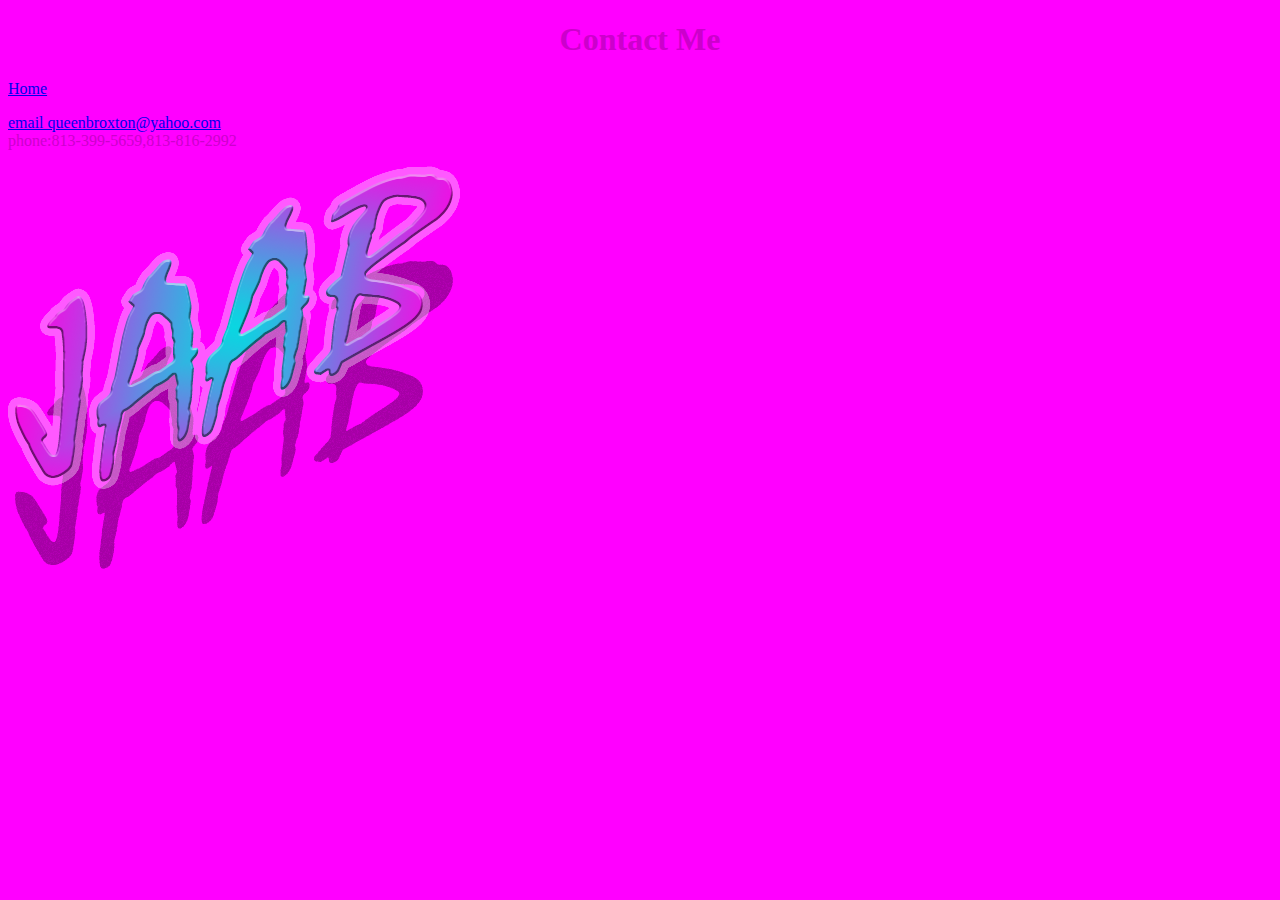
<file: nae/contact-me.html>
<!Doctype html>
<html>
<head>
<style> 
	body { 
		background:#FF00FF;
		color:#CC00CC;
		font-family:'Pacifico', cursive;
	}
	h1 {
		text-align: center;
	}
</style>
<title>
Contact
</title>
</head>
<body>
<h1>Contact Me</H1>
<a href="nae.html">Home</a>
<p><a href="mailto:queenbroxton@yahoo">email queenbroxton@yahoo.com </a><br>
phone:813-399-5659,813-816-2992</p> 
<img src="LOGO.png">
</body>
</html>
</file>
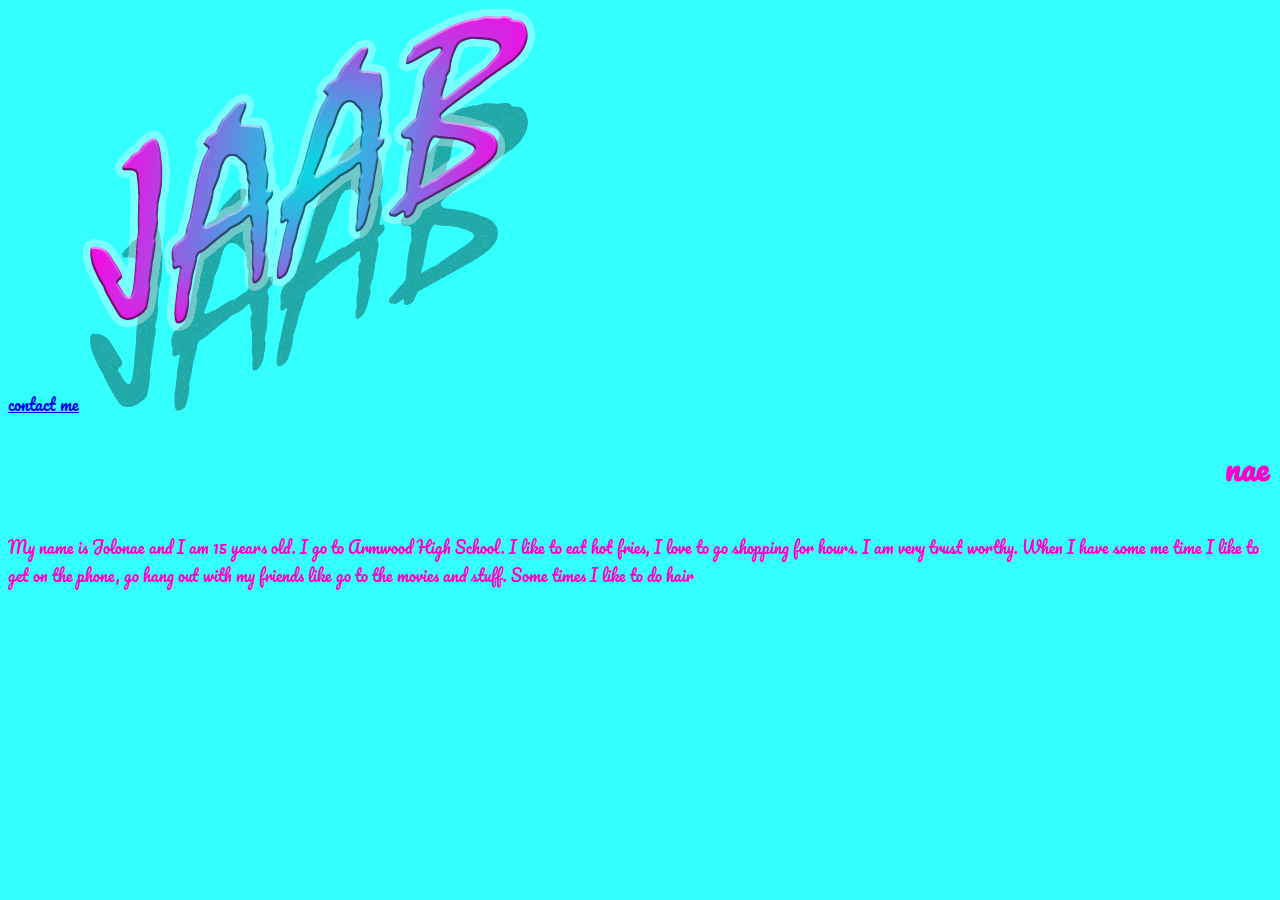
<file: nae/nae.html>
<doctype! HTML>
<head>
<link href='http://fonts.googleapis.com/css?family=Pacifico' rel='stylesheet' type='text/css'>
<title>Nae</title>
<style>
	body {
		background:#33FFFF;
		color:#FF00CC;
		font-family:'Pacifico', cursive;
		}
		</style>
</head>
<body>
	<a href="contact-me.html">contact me</a>
	<img src="LOGO.png">
	<marquee><h1>nae</h1></marquee>
	<p>My name is Jolonae and I am 15 years old. I go to Armwood High School. I like to eat hot fries, I love to go shopping for hours. I am very trust worthy. When I have some me time I like to get on the phone, go hang out with my friends like go to the movies and stuff. Some times I like to do hair</p>
</body>
</html>
</file>
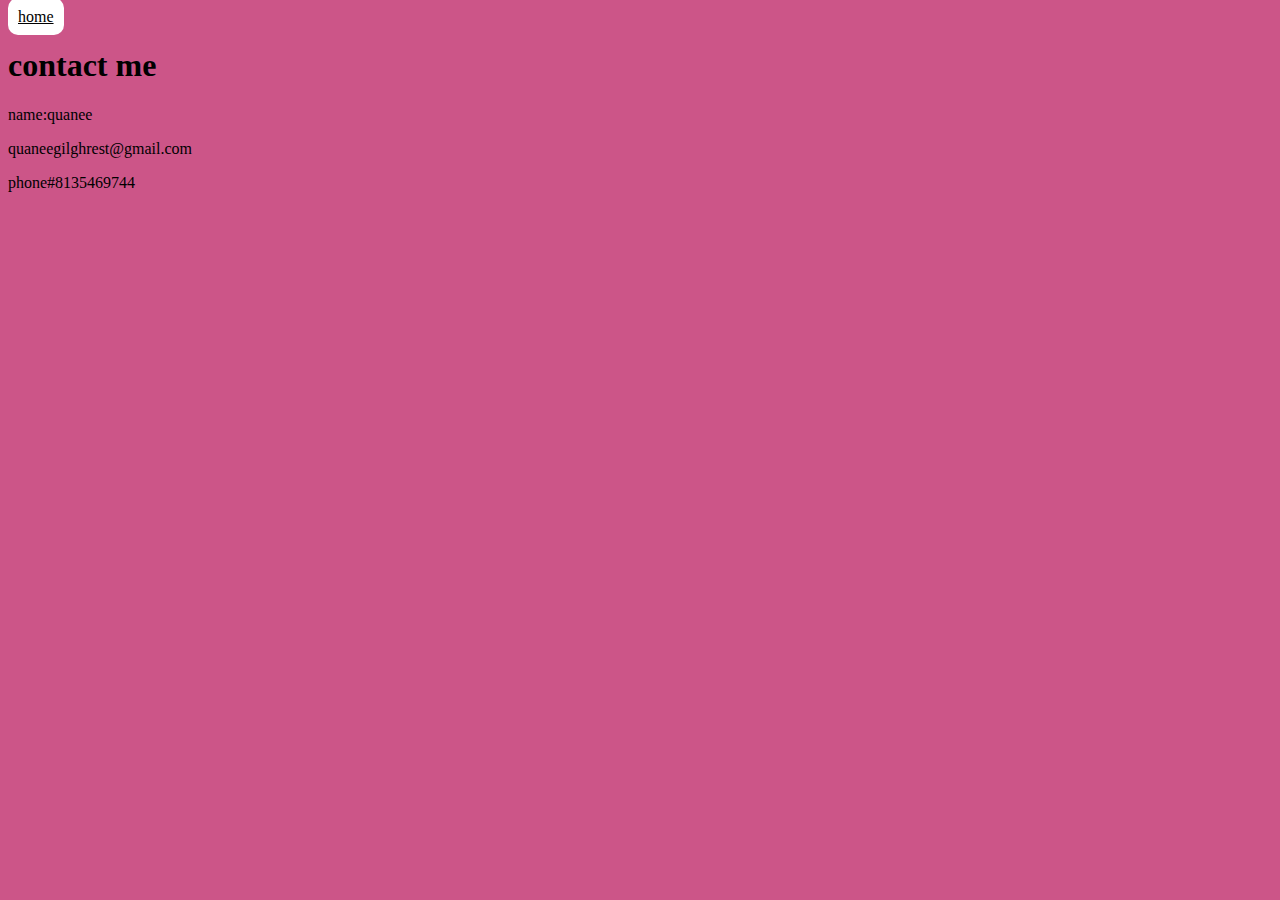
<file: quanee/contact.html>
<DOCTYPE! HTML>
<HEAD>
<style>
  body{
    background:#cc5588;
    }
  a:link{
    color:#000000;
    background:#ffffff;
    border-radius:10px;
    padding:10px;
    }
  a:visited{
    color:#000000;
    }
  a:active{
    color:#000000;
    }
  a:hover{
    color:#ff00ff;
    }
</style>
</HEAD>
<BODY>
  <a href="quanee.html">home</a>
  <h1>contact me</h1>
  <p>name:quanee</p>
  <p>quaneegilghrest@gmail.com</p>
  <p>phone#8135469744</P>
</body>
</HTML>
</file>
